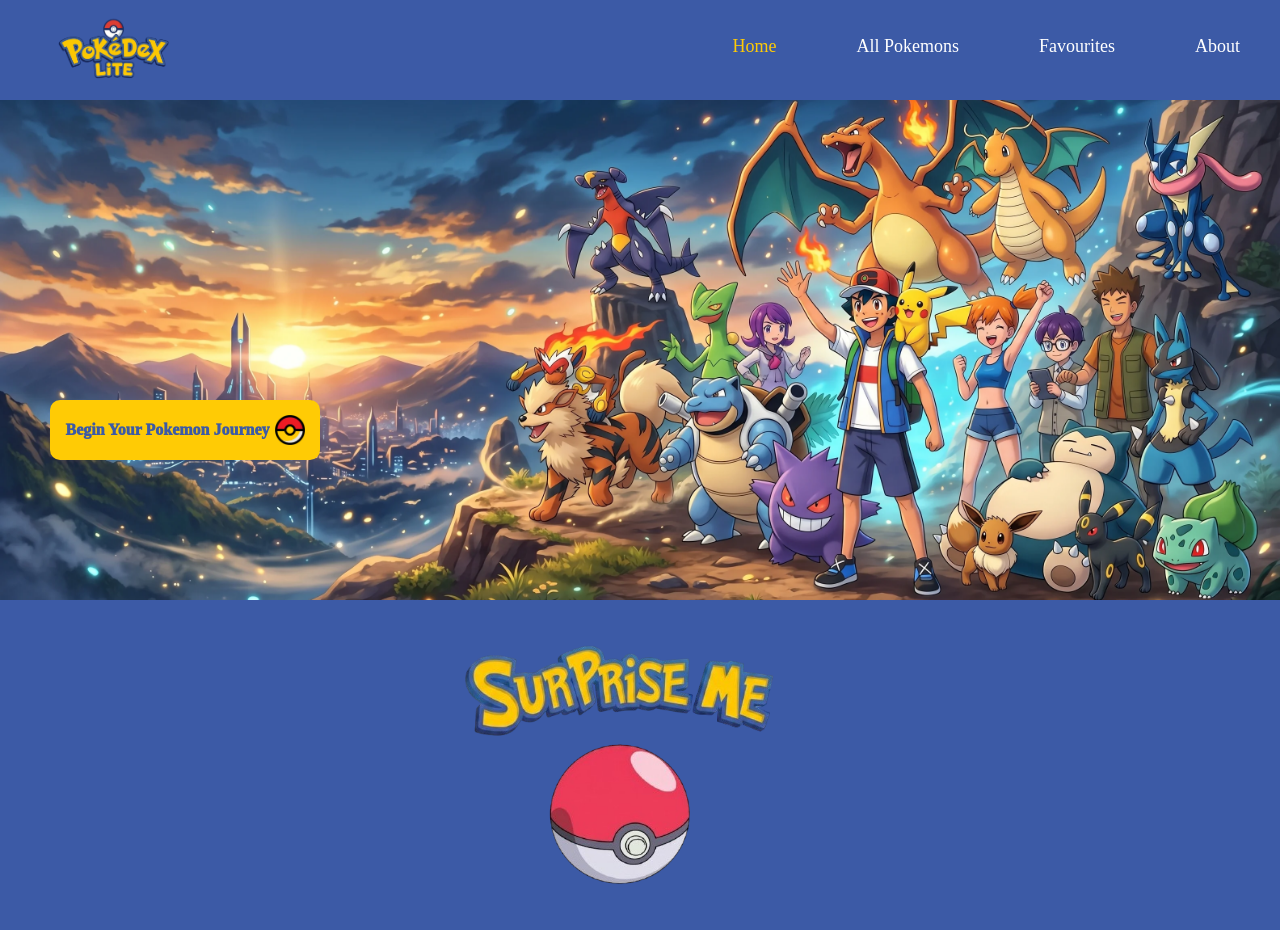
<file: Pokedex Lite/index.html>
<!DOCTYPE html>
<html lang="en">
<head>
    <meta charset="UTF-8">
    <meta name="viewport" content="width=device-width, initial-scale=1.0">
    <title>PokeDex Lite</title>
    <link rel="stylesheet" href="index.css">
</head>
<body>
    <div class="navbar">
        <div class="logo">
            <img class="logo-img" src="logo.png">
        </div>
        <div class="links">
            <div class="home active-link">
                <a class="home-nav" href="index.html">Home</a>
            </div>
            <div class="all-pokemons">
                <a class="all-pokemons-nav" href="allPokemons.html">All Pokemons</a>
            </div>
            <div class="favourites">
                <a class="favourites-nav" href="favourites.html">Favourites</a>
            </div>
            <div class="about">
                <a class="about-nav" href="about.html">About</a>
            </div>
        </div>
    </div>
    <div class="hero">
        <div class="begin-journey">
            <a href="allPokemons.html">Begin Your Pokemon Journey</a>
            <img class="poke-ball" src="Poke ball.png">
        </div>
    </div>
    <div class="facts-container">
        <div class="cv">
            <img class="cover-letter1" src="Surprise.png">
            <p class="facts"></p>
        </div>
    </div>
    <script src="index.js"></script>
</body>
</html>
</file>
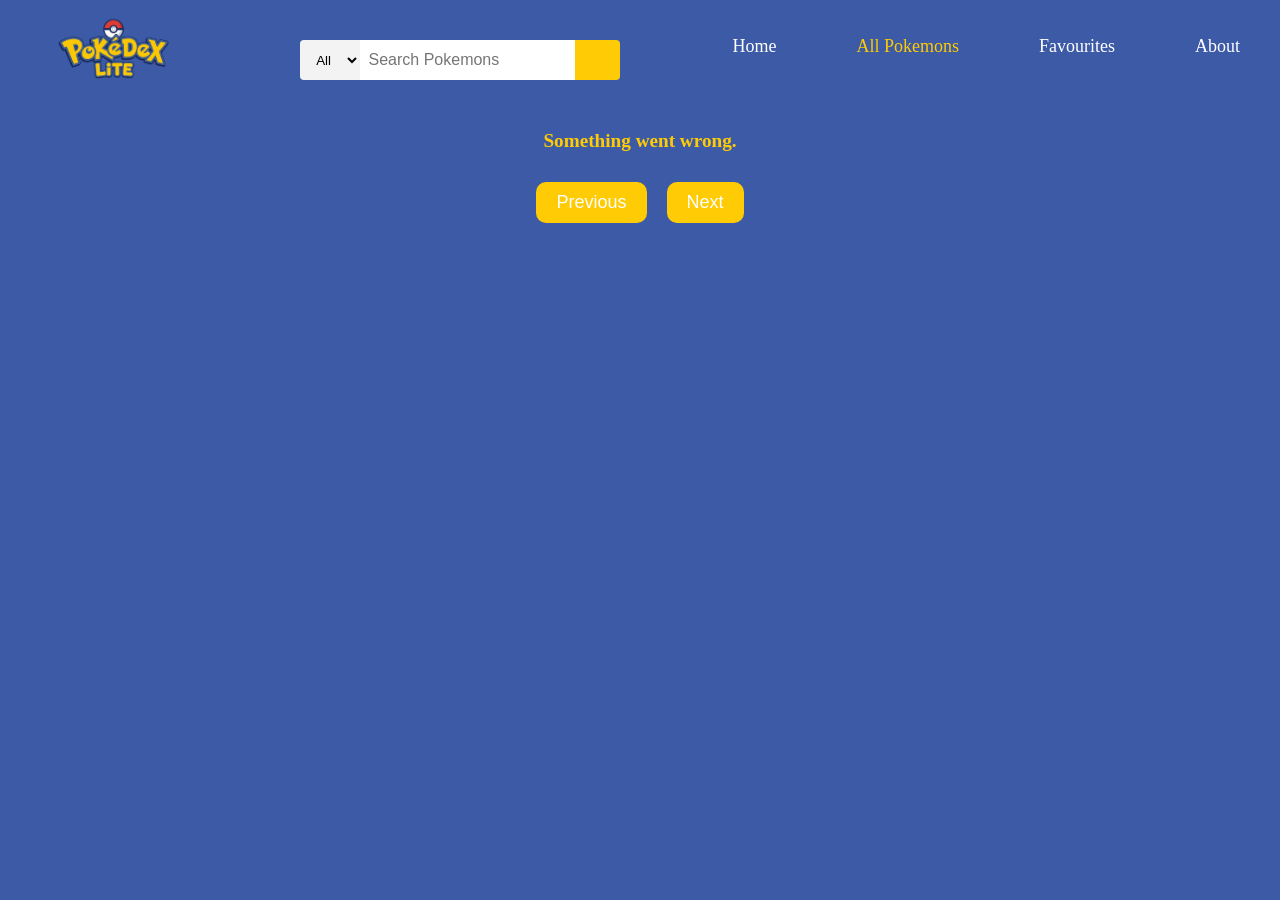
<file: Pokedex Lite/allPokemons.html>
<!DOCTYPE html>
<html lang="en">
<head>
    <meta charset="UTF-8">
    <meta name="viewport" content="width=device-width, initial-scale=1.0">
    <title>All Pokemons</title>
    <link rel="stylesheet" href="allPokemons.css">
</head>
<body>
    <div class="navbar">
        <div class="logo">
            <img class="logo-img" src="logo.png">
        </div>
        <div class="nav-search">
            <select class="search-select">
            <option value="all">All</option>
            <option value="fire">Fire</option>
            <option value="water">Water</option>
            <option value="grass">Grass</option>
            <option value="bug">Bug</option>
            <option value="normal">Normal</option>
        </select>
            <input placeholder="  Search Pokemons" class="search-inp">
            <div class="search-icon-bg">
                <div class="search-icon">
                    <i class="fa-solid fa-magnifying-glass"></i>
                </div>
            </div>
        </div>
        <div class="links">
            <div class="home">
                <a class="home-nav" href="index.html">Home</a>
            </div>
            <div class="all-pokemons active-link">
                <a class="all-pokemons-nav" href="allPokemons.html">All Pokemons</a>
            </div>
            <div class="favourites">
                <a class="favourites-nav" href="favourites.html">Favourites</a>
            </div>
            <div class="about">
                <a class="about-nav" href="about.html">About</a>
            </div>
        </div>
    </div>
    <div id="pokemon-container">
    </div>
    <div class="buttons">
        <button id="prev-btn">Previous</button>
        <button id="next-btn">Next</button>
    </div>
    <script src="allPokemons.js"></script>
</body>
</html>
</file>
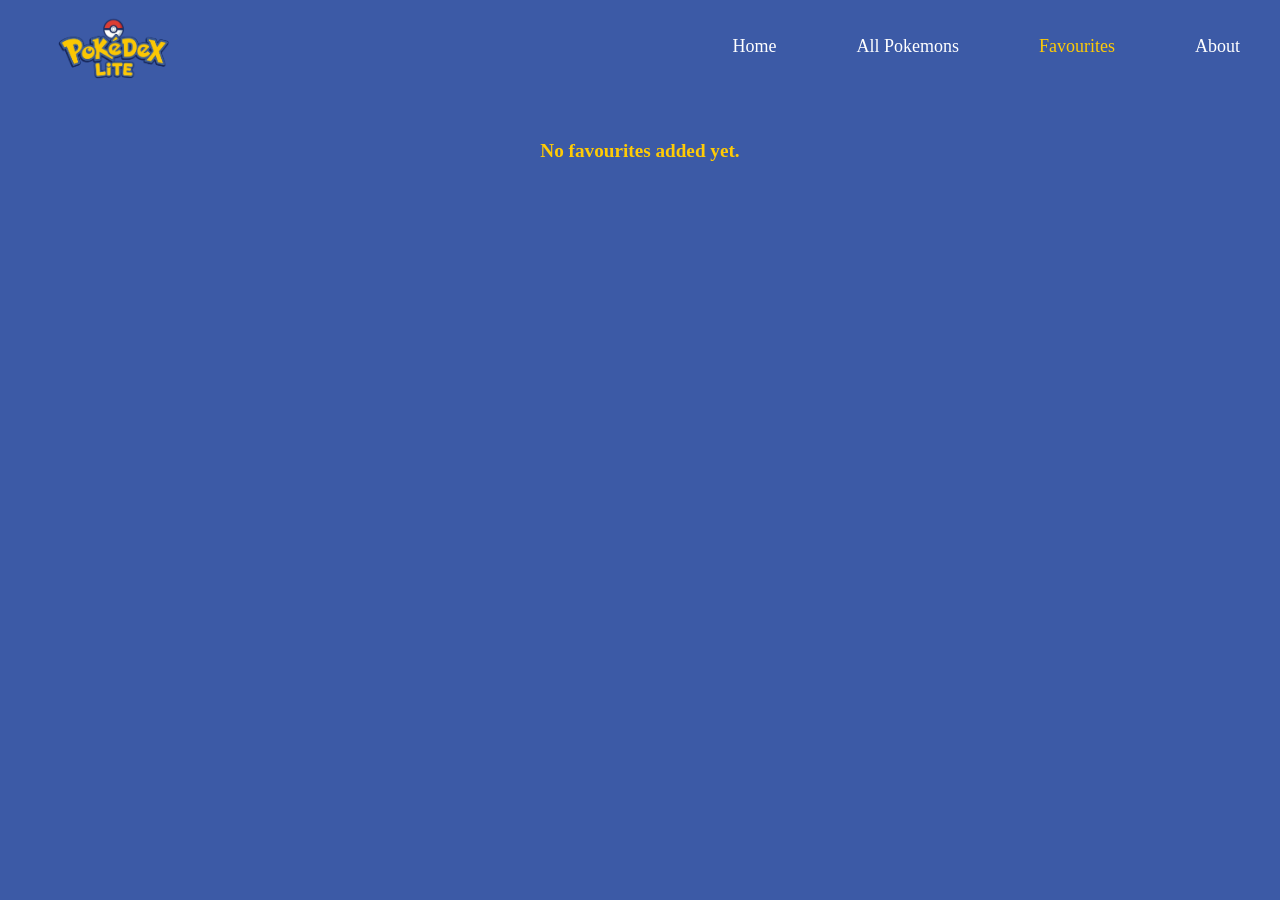
<file: Pokedex Lite/favourites.html>
<!DOCTYPE html>
<html lang="en">
<head>
    <meta charset="UTF-8">
    <meta name="viewport" content="width=device-width, initial-scale=1.0">
    <title>Favourites</title>
    <link rel="stylesheet" href="favourites.css">
</head>
<body>
    <div class="navbar">
        <div class="logo">
            <img class="logo-img" src="logo.png">
        </div>
        <div class="links">
            <div class="home">
                <a class="home-nav" href="index.html">Home</a>
            </div>
            <div class="all-pokemons">
                <a class="all-pokemons-nav" href="allPokemons.html">All Pokemons</a>
            </div>
            <div class="favourites active-link">
                <a class="favourites-nav" href="favourites.html">Favourites</a>
            </div>
            <div class="about">
                <a class="about-nav" href="about.html">About</a>
            </div>
        </div>
    </div>
    <div class="fav-container">
    </div>
    <script src="favourites.js"></script>
</body>
</html>
</file>
<file: Pokedex Lite/index.css>
/*Common*/
*{
    margin: 0;
    padding: 0;
    box-sizing: border-box;
}
body{
    background-color: rgb(60, 90, 166);
}
/* Navbar */
.navbar{
    height:100px;
    width:100%;
    background-color:rgb(60,90,166);
    display:flex;
    align-items:center;
    justify-content:space-between;
    padding:0 40px;
}
.logo{
    display:flex;
    align-items:center;
    justify-content:center;
    margin:0;
    position:static;
    bottom:5px;
}
.logo-img{
    height:80px;
    width:auto;
    cursor:pointer;
    position:static;
    top:auto;
    right:auto;
    bottom:auto;
}
.logo:hover .logo-img{
    transform: translateY(-4px) scale(1.08) rotate(-2deg);
    filter: drop-shadow(0 0 10px rgba(255,255,255,0.35));
}
.links{
    display:flex;
    justify-content:center;
    align-items:center;
    gap:50px;
    font-size:large;
    font-family:'Press Start 2P',cursive;
    flex-wrap:wrap;   gap: 80px;
}
.links a{
    position: relative;
    display: inline-block;
    color: white;
    padding-bottom: 8px;
}
/* underline */
.links a::after{
    content: "";
    position: absolute;
    left: 50%;
    bottom: 0;
    transform: translateX(-50%);
    width: 0%;
    height: 3px;
    background-color: rgb(255,203,5);
    transition: width 0.35s ease;
}
/* hover animation */
.links a:hover::after{
    width: 100%;
}
/* hero card(main team) */
.hero{
    height: 500px;
    background-image: url("Main team.webp");
    background-size: cover;
    background-position: center;
    background-repeat: no-repeat;
    display: flex;
    align-items: flex-end;
    width: 100%;
}
/* overlay */
.begin-journey{
    display: flex;
    justify-content: center;
    align-items: center;
    height: 60px;
    width: 270px;
    background-color: rgb(255,203,5);
    color: rgb(60, 90, 166);
    font-family: 'Press Start 2P', cursive;
    border-radius: 10px;
    font-weight: 1000;
    margin-left: 50px;
    margin-bottom: 40px;
    cursor: pointer;
    position: relative;
    bottom:100px;
}
.begin-journey a{
    color:rgb(60, 90, 166);
}
.poke-ball{
    height:30px;
    width:35px;
    padding-left: 5px;
}
.facts-container{
    width: 100%;
    background-color: rgb(60, 90, 166);
    display: flex;
    justify-content: center;
    align-items: center;
    padding: 40px 0;
    overflow: hidden;
}
/* surprise facts */
.cv{
    display: flex;
    align-items: center;
    gap: 40px;
    background: transparent;
    border: none;
    box-shadow: none;
    padding: 0;
}
.cover-letter1{
    width: 320px;
    height: auto;
    object-fit: contain;
    display: block;
    background: transparent;
    transition: transform 0.3s ease;
}
.cover-letter1:hover{
    cursor: pointer;
    animation: jiggle 1.2s ease-in-out infinite;
}
/* animation(jiggle) */
@keyframes jiggle{
       0%{
        transform: translate(0px, 0px) rotate(0deg);
    }
    25%{
        transform: translate(3px, -4px) rotate(2deg);
    }
    50%{
        transform: translate(-3px, 4px) rotate(-2deg);
    }
    75%{
        transform: translate(2px, -2px) rotate(1deg);
    }
    100%{
        transform: translate(0px, 0px) rotate(0deg);
    }
}
.facts{
    color: rgb(255,203,5);
    font-size: 1.2rem;
    line-height: 1.8;
    max-width: 650px;
    transform: translateX(40px);
    transition: all 0.5s ease;
    font-family: 'Press Start 2P', cursive;
    font-weight: 600;
}
.active-link a{
    color:rgb(255,203,5);
}
a{
    text-decoration: none;
}
img{
    max-width:100%;
    height:auto;
}
body{
    overflow-x:hidden;
}
/* tablets + small laptops */
@media(max-width:900px){
    .navbar{
        padding:20px;
        flex-direction:column;
        height:auto;
        gap:20px;
    }
    .links{
        gap:25px;
        font-size:0.7rem;
    }
    .hero{
        height:400px;
    }
    .begin-journey{
        width:220px;
        height:55px;
        margin-left:20px;
        bottom:40px;
        font-size:0.55rem;
    }
    .cv{
        flex-direction:column;
        text-align:center;
        padding:20px;
    }
    .facts{
        transform:none;
        font-size:0.8rem;
        max-width:90%;
    }
    .cover-letter1{
        width:250px;
    }
}
/* mobile */
@media(max-width:600px){
    .links{
        flex-direction:column;
        gap:15px;
    }
    .hero{
        height:300px;
    }
    .begin-journey{
        width:180px;
        height:50px;
        margin-left:10px;
        bottom:20px;
        font-size:0.45rem;
    }
    .poke-ball{
        width:25px;
        height:25px;
    }
    .facts{
        font-size:0.6rem;
        line-height:1.6;
    }
    .cover-letter1{
        width:180px;
    }
}
</file>
<file: Pokedex Lite/allPokemons.css>
/* Common */
*{
    margin: 0;
    padding: 0;
    box-sizing: border-box;
}
body{
    background-color: rgb(60, 90, 166);
}
/* Navabar */
.navbar{
    height:100px;
    width:100%;
    background-color:rgb(60,90,166);
    display:flex;
    align-items:center;
    justify-content:space-between;
    padding:0 40px;
}
.logo{
    display:flex;
    align-items:center;
    justify-content:center;
    margin:0;
    position:static;
    bottom:5px;
}
.logo-img{
    height:80px;
    width:auto;
    cursor:pointer;
    position:static;
    top:auto;
    right:auto;
    bottom:auto;
}
.logo:hover .logo-img{
    transform: translateY(-4px) scale(1.08) rotate(-2deg);
    filter: drop-shadow(0 0 10px rgba(255,255,255,0.35));
}
.nav-search{
    position:relative;
    top:10px;
    display: flex;
    height:40px;
    width:320px;
    border-radius:4px;
}
.search-icon{
    position: relative;
    color:red;
}
.search-select{
    background-color: #f3f3f3;
    width:60px;
    display:flex;
    justify-content: center;
    text-align: center;
    border-top-left-radius: 4px;
    border-bottom-left-radius: 4px;;
    border: none;
}
.search-inp{
    width:100%;
    font-size:1rem;
    border:none;
}
.search-icon-bg{ 
    display:flex;
    background-color: rgb(255,203,5);
    border-top-right-radius: 4px;
    border-bottom-right-radius: 4px;
}
.search-icon{
    width:45px;
    font-size:1.2rem;
    position:relative;
    left:9px;
    color:#0f1111
}
.nav-search:hover{
    border:2px solid rgb(255,203,5);
    border-radius: 7px;
}
.links{
    display:flex;
    justify-content:center;
    align-items:center;
    gap:50px;
    font-size:large;
    font-family:'Press Start 2P',cursive;
    flex-wrap:wrap;   gap: 80px;
}
.links a{
    position: relative;
    display: inline-block;
    color: white;
    text-decoration: none;
    padding-bottom: 8px;
}
/* underline */
.links a::after{
    content: "";
    position: absolute;
    left: 50%;
    bottom: 0;
    transform: translateX(-50%);
    width: 0%;
    height: 3px;
    background-color: rgb(255,203,5);
    transition: width 0.35s ease;
}
/* hover animation */
.links a:hover::after{
    width: 100%;
}
.active-link a{
    color:rgb(255,203,5);
}
/* Pokemon cards */
#pokemon-container{
     display:grid;
     grid-template-columns: repeat(auto-fit,minmax(250px,1fr));
     gap:20px;
     padding:30px;
}
.card{
    background:rgb(255,203,5);
    border-radius:15px;
    padding:20px;
    text-align:center;
    box-shadow:0 4px 10px rgba(0,0,0,0.2);
    transition:0.3s;
}
.card:hover{
    transform:scale(1.05);
}
.card img{
    width:150px;
    height:150px;
}
.card h2{
    margin-top:10px;
    color:#333;
}
/* buttons(common) */
.buttons{
    display:flex;
    justify-content:center;
    gap:20px;
    margin-bottom:30px;
}
button{
    padding:10px 20px;
    border:none;
    border-radius:10px;
    cursor:pointer;
    font-size:16px;
}
/* Add-fav */
.add-fav{
    display:flex;
    justify-content: center;
    align-items: center;
    background-color: rgb(60, 90, 166);
    width:120px;
    height:30px;
    border-radius: 30px;
    color:white;
}
.add-fav:hover{
    cursor: pointer;
    color:rgb(255,203,5);
}
/* Next and previous buttons */
#prev-btn{
    background-color: rgb(255,203,5);
    color:white;
    font-size: large;
}
#next-btn{
    background-color: rgb(255,203,5);
    color:white;
    font-size: large;
}
#prev-btn:hover{
    color:rgb(60, 90, 166);
}
#next-btn:hover{
    color:rgb(60, 90, 166);
}
/* Empty case */
.empty-message{
    display: flex;
    justify-content: center;
    align-items: center;
    font-weight: 600;
    color:rgb(255,203,5);
    font-size: larger;
}
img{
    max-width:100%;
    height:auto;
}
body{
    overflow-x:hidden;
}
/* tablet */
@media(max-width:900px){
    .navbar{
        flex-direction:column;
        height:auto;
        padding:20px;
        gap:20px;
    }
    .links{
        gap:25px;
        font-size:0.7rem;
        justify-content:center;
    }
    .nav-search{
        width:90%;
        max-width:400px;
    }
    #pokemon-container{
        grid-template-columns:repeat(auto-fit,minmax(220px,1fr));
        padding:20px;
    }
   .card img{
        width:120px;
        height:120px;
    }
}
/* mobile */
@media(max-width:600px){
    .links{
        flex-direction:column;
        gap:15px;
    }
    .nav-search{
        width:95%;
    }
    .search-select{
        width:50px;
        font-size:0.7rem;
    }
    .search-inp{
        font-size:0.8rem;
    }
    #pokemon-container{
        grid-template-columns:1fr;
        padding:15px;
    }
    .card{
        width:100%;
    }
    .card img{
        width:100px;
        height:100px;
    }
    .buttons{
        flex-direction:column;
        align-items:center;
    }
    #prev-btn,
    #next-btn{
        width:80%;
    }
}
</file>
<file: Pokedex Lite/favourites.css>
/* Common */
*{
    margin: 0;
    padding: 0;
    box-sizing: border-box;
}
body{
    background-color: rgb(60, 90, 166);
}
/* Navbar */
.navbar{
    height:100px;
    width:100%;
    background-color:rgb(60,90,166);
    display:flex;
    align-items:center;
    justify-content:space-between;
    padding:0 40px;
}
.logo{
    display:flex;
    align-items:center;
    justify-content:center;
    margin:0;
    position:static;
    bottom:5px;
}
.logo-img{
    height:80px;
    width:auto;
    cursor:pointer;
    position:static;
    top:auto;
    right:auto;
    bottom:auto;
}
.logo:hover .logo-img{
    transform: translateY(-4px) scale(1.08) rotate(-2deg);
    filter: drop-shadow(0 0 10px rgba(255,255,255,0.35));
}
.links{
    display:flex;
    justify-content:center;
    align-items:center;
    gap:50px;
    font-size:large;
    font-family:'Press Start 2P',cursive;
    flex-wrap:wrap;   gap: 80px;
}
.links a{
    position: relative;
    display: inline-block;
    color: white;
    text-decoration: none;
    padding-bottom: 8px;
}
/* underline */
.links a::after{
    content: "";
    position: absolute;
    left: 50%;
    bottom: 0;
    transform: translateX(-50%);
    width: 0%;
    height: 3px;
    background-color: rgb(255,203,5);
    transition: width 0.35s ease;
}
/* hover animation */
.links a:hover::after{
    width: 100%;
}
.active-link a{
    color:rgb(255,203,5);
}
/* Design cards */
.fav-container{
    width:100%;
    padding:40px;
    display:grid;
    grid-template-columns:repeat(auto-fit,minmax(300px,1fr));
    gap:40px;
}
.pokemon-card{
    background-color:rgb(255,203,5);
    border-radius:25px;
    padding:30px;
    display:flex;
    flex-direction:column;
    align-items:center;
    justify-content:center;
    min-height:300px;
    max-width:300px;
    box-shadow:0 10px 20px rgba(0,0,0,0.25);
    transition:transform 0.3s ease;
}
.pokemon-card:hover{
    transform:translateY(-10px);
}
.pokemon-card img{
    width:180px;
    height:180px;
    object-fit:contain;
}
/* Remove btn */
.remove-btn{
    border: 0px;
    background-color: rgb(60, 90, 166);
    display:flex;
    justify-content: center;
    align-items: center;
    background-color: rgb(60, 90, 166);
    width:130px;
    height:30px;
    border-radius: 30px;
    color:white;
}
.remove-btn:hover{
    cursor: pointer;
    color:rgb(255,203,5);
}
/* Empty case */
.empty{
    display: flex;
    justify-content: center;
    align-items: center;
    font-weight: 600;
    color:rgb(255,203,5);
    font-size: larger;
}
img{
    max-width:100%;
    height:auto;
}
body{
    overflow-x:hidden;
}
/* tablet */
@media(max-width:900px){
    .navbar{
        flex-direction:column;
        height:auto;
        padding:20px;
        gap:20px;
    }
    .links{
        gap:25px;
        font-size:0.7rem;
        justify-content:center;
    }
    .fav-container{
        grid-template-columns:repeat(auto-fit,minmax(250px,1fr));
        padding:25px;
        gap:25px;
    }
    .pokemon-card{
        max-width:100%;
    }
    .pokemon-card img{
        width:140px;
        height:140px;
    }
}
/* mobile */
@media(max-width:600px){
    .links{
        flex-direction:column;
        gap:15px;
    }
    .fav-container{
        grid-template-columns:1fr;
        padding:15px;
    }
    .pokemon-card{
        width:100%;
        max-width:100%;
        min-height:auto;
        padding:20px;
    }
    .pokemon-card img{
        width:110px;
        height:110px;
    }
    .remove-btn{
        width:100%;
        max-width:220px;
    }
}
</file>
